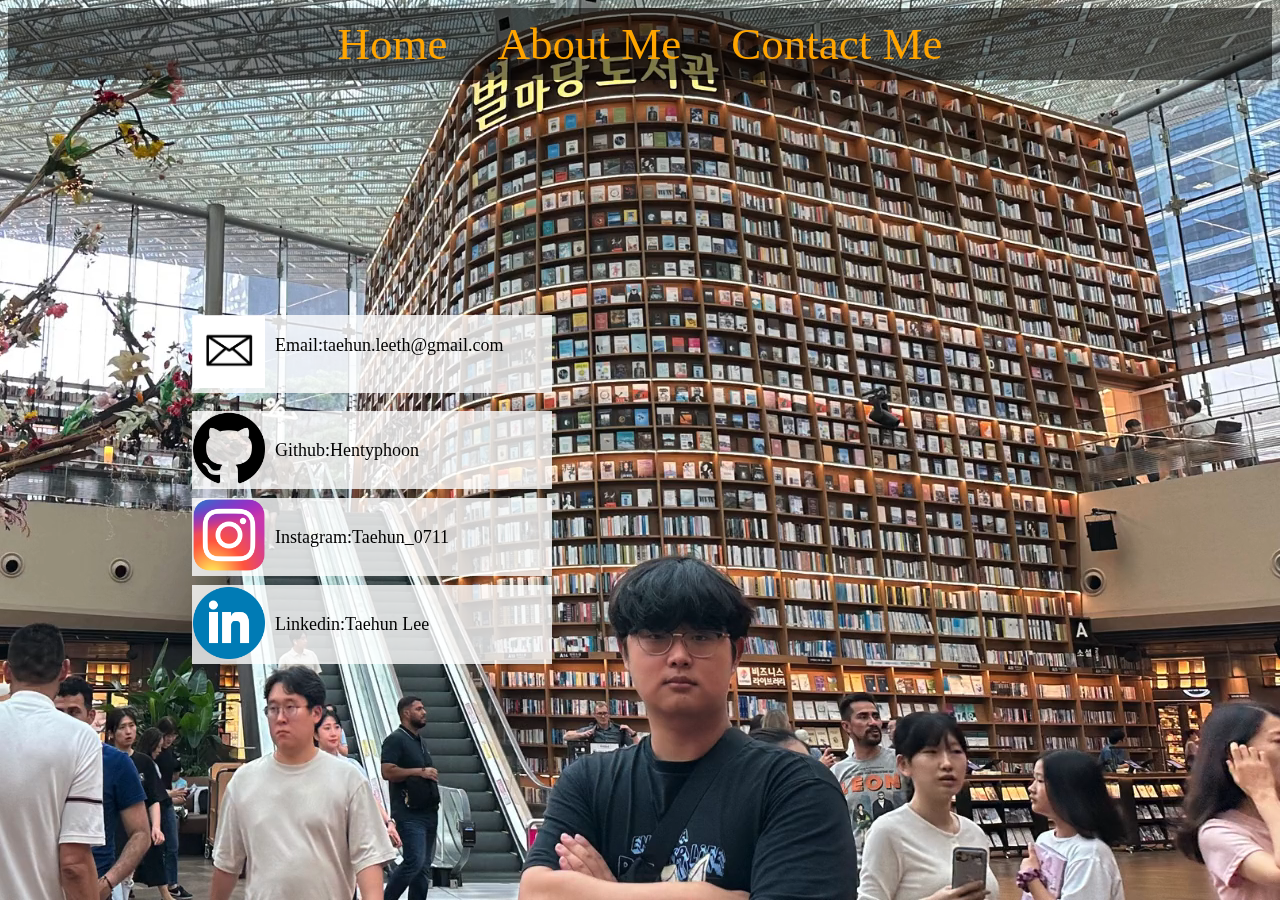
<file: contact.html>
<!DOCTYPE html>
<html>
<head>
    <title>Welcome to my Website!</title>
    <link rel="stylesheet" href="contact.css">
</head>
<body>
    <video autoplay muted loop>
        <source src="background.mp4" type="video/mp4">
      </video>
    <nav class="navbar">
        <ul>
            <li><a href="index.html">Home</a></li>
            <li><a href="aboutme.html">About Me</a></li>
            <li><a href="contact.html">Contact Me</a></li>
        </ul>
    </nav>
    <div class="contact">
        <div class="container">
            <div class="img">
                <img src="email.jpg">
            </div>
            <div class="name">
                <a href="malito:taehun.leeth@gmail.com">Email:taehun.leeth@gmail.com</p>
            </div>
        </div>
        <div class="container">
            <div class ="img">
                <img src="github.png">
            </div>
            <div class="name">
                <a href="https://github.com/Hentyphoon">Github:Hentyphoon</a>
            </div>
        </div>
        <div class="container">
            <div class="img">
                <img src="insta.webp">
            </div>
            <div class="name">
                <a href="https://www.instagram.com/taehun_0711/">Instagram:Taehun_0711</a>
            </div>
        </div>
        <div class="container">
            <div class="img">
                <img src="linkedin.webp">
            </div>
            <div class="name">
                <a href="www.linkedin.com/in/taehun-lee-5375032a8">Linkedin:Taehun Lee</a>
            </div>
        </div>
    </div>
</body>
</html>
</file>
<file: contact.css>
video {
    position: fixed;
    right: 0;
    bottom: 0;
    min-width: 100%; 
    min-height: 100%;
    object-fit: fill;
    z-index:-100;
  }


  .navbar {
    display: flex;
    justify-content: center; 
    align-items: center;     
    background-color: rgba(0, 0, 0, 0.5);;
    min-height: 8vh;
    width: 100%;
    padding: 0; 
    margin: 0; 
    position: static;
    
}

.navbar ul {
    list-style-type: none;
    padding: 0;
    margin: 0;
    display: flex; 
    justify-content: center; 
}

.navbar li {
    margin: 0 1rem; 
}

.navbar a {
    text-decoration: none;
    color: orange;
    padding: 1vh;
    text-align: center;
    font-family: fantasy;
    font-size: 5vh;
    display: block;
}

.navbar a:hover {
    background-color:white; 
}


.contact {
    display: flex;
    flex-direction: column;
    align-items: center;
    justify-content: flex-start;
    height: 32vh;
    width: 40vh;
    margin-bottom: 15px;
    background-color: transparent;
    position: absolute;
    left: 15%;
    top: 35%;
    gap: 1vh;
    box-sizing: border-box;
}


.contact .container {
    display: flex;
    align-items: center;
    width: 100%;
    background-color: rgba(255, 255, 255, 0.8);
    padding: 0.3%;
    box-sizing: border-box;
}


.contact .container .img img {
    width: 8vh;
    height: 8vh;
    margin-right: 10px;
}


.contact .container .name {
    font-size: 2vh;
    color: black;
}


.contact .container .name a {
    text-decoration: none;
    color: black;
}
</file>
